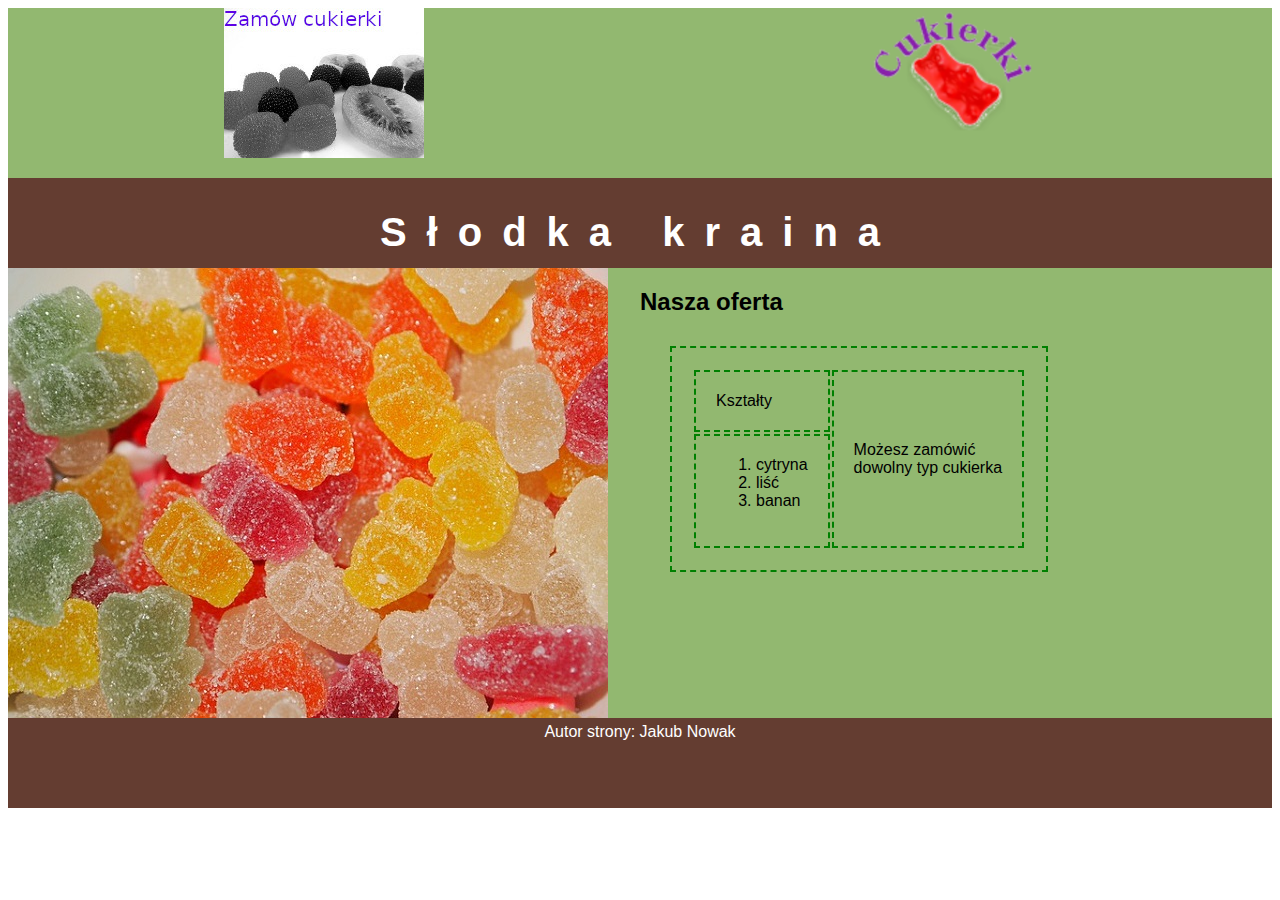
<file: cukierki/index.html>
<html>
    <head>
        <meta charset="UTF-8">
        <title>Fabryka żelków</title>
        <link rel="stylesheet" href="styl10.css">
    </head>
    <body>
        <div id="guraL">
          <a href="zamowienie.html"><img src="cukierki1.jpg"></a>
        </div>
        <div id="guraP">
            <a href="index.html"><img src="logotyp.png" alt="Nasze logo"></a>
        </div>
        <div id="baner">
            <h1>Słodka kraina</h1>
        </div>
        <div id="dolL">
            <img src="cukierki3.jpg" alt="Nasze cukierki">
        </div>
        <div id="dolP">
            <h2>Nasza oferta</h2>
            <table>
                <tr>
                    <td>Kształty</td>
                    <td rowspan="2">Możesz zamówić<br> dowolny typ cukierka</td>
                </tr>
                <tr>
                    <td>
                        <ol>
                            <li>cytryna</li>
                            <li>liść</li>
                            <li>banan</li>
                        </ol>
                    </td>
                </tr>
            </table>
        </div>
        <div id="stopka">
            Autor strony: Jakub Nowak
        </div>
</body>
</html>
</file>
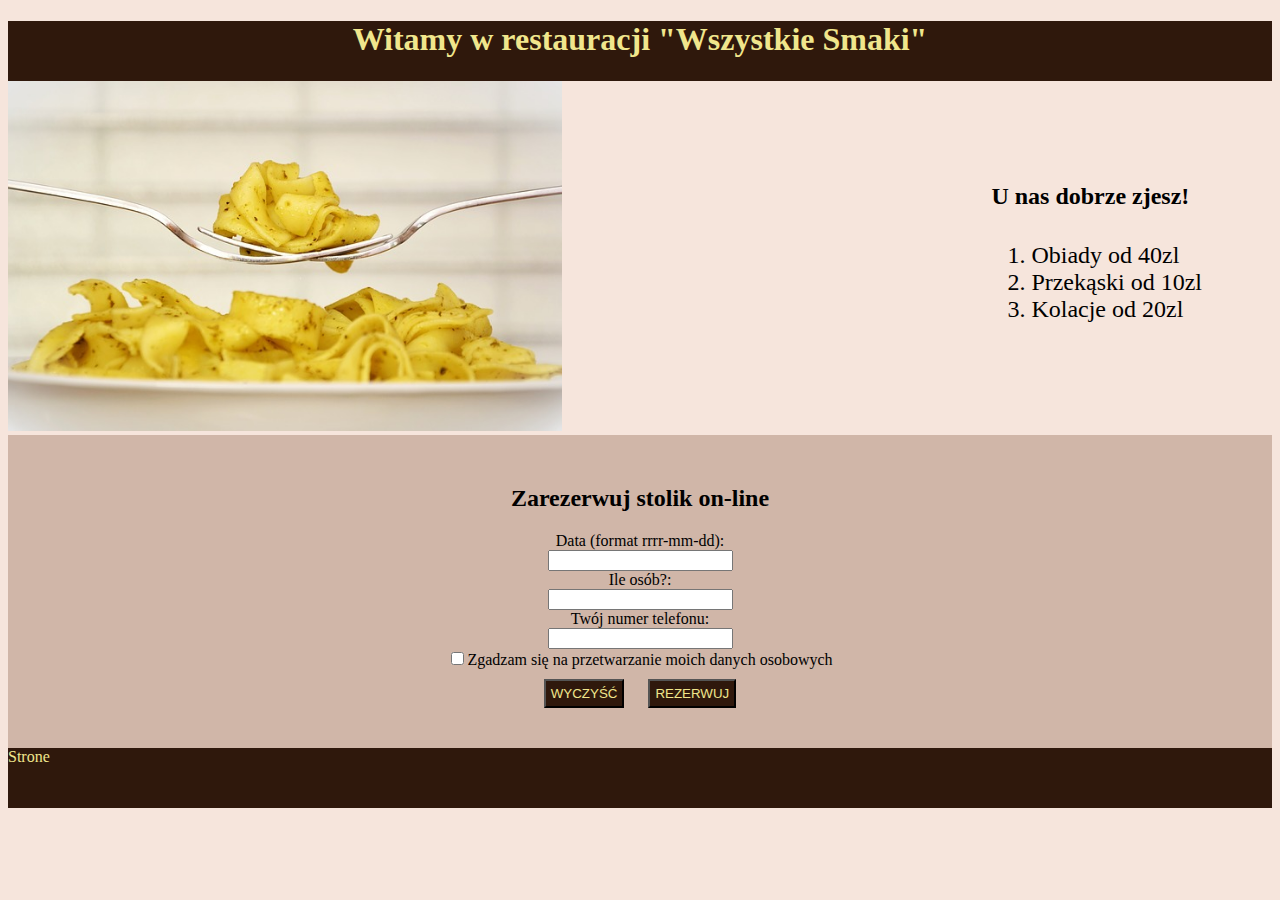
<file: menu/index.html>
<!DOCTYPE html>
<head>
	<link rel="stylesheet" href="styl_1.css">
</head>
<body>
<header>
	<h1>Witamy w restauracji "Wszystkie Smaki"</h1>
</header>
<section class="left">
	<img src="menu.jpg" alt="Nasze danie">
</section>
<section class="right">
	<h4>U nas dobrze zjesz!</h4>
	<ol>
		<li>Obiady od 40zl</li>
		<li>Przekąski od 10zl</li>
		<li>Kolacje od 20zl</li>
	</ol>
</section>
<section class="under">
	<h2>Zarezerwuj stolik on-line</h2>
	<form action="index.html" method="post">
		Data (format rrrr-mm-dd):</br>
		<input name="date"></br>
		Ile osób?:</br>
		<input type="peeps" name="peep"></br>
		Twój numer telefonu:</br>
		<input type="number" name="num"></br>
	<input type="checkbox" name="check">Zgadzam się na przetwarzanie moich danych osobowych</br>
	<button type="reset" name="reset">WYCZYŚĆ</button>
	<button type="submit" name="submit">REZERWUJ</button>
	</form>
</section>
<footer>
Strone
</footer>
</body>
</html>
</file>
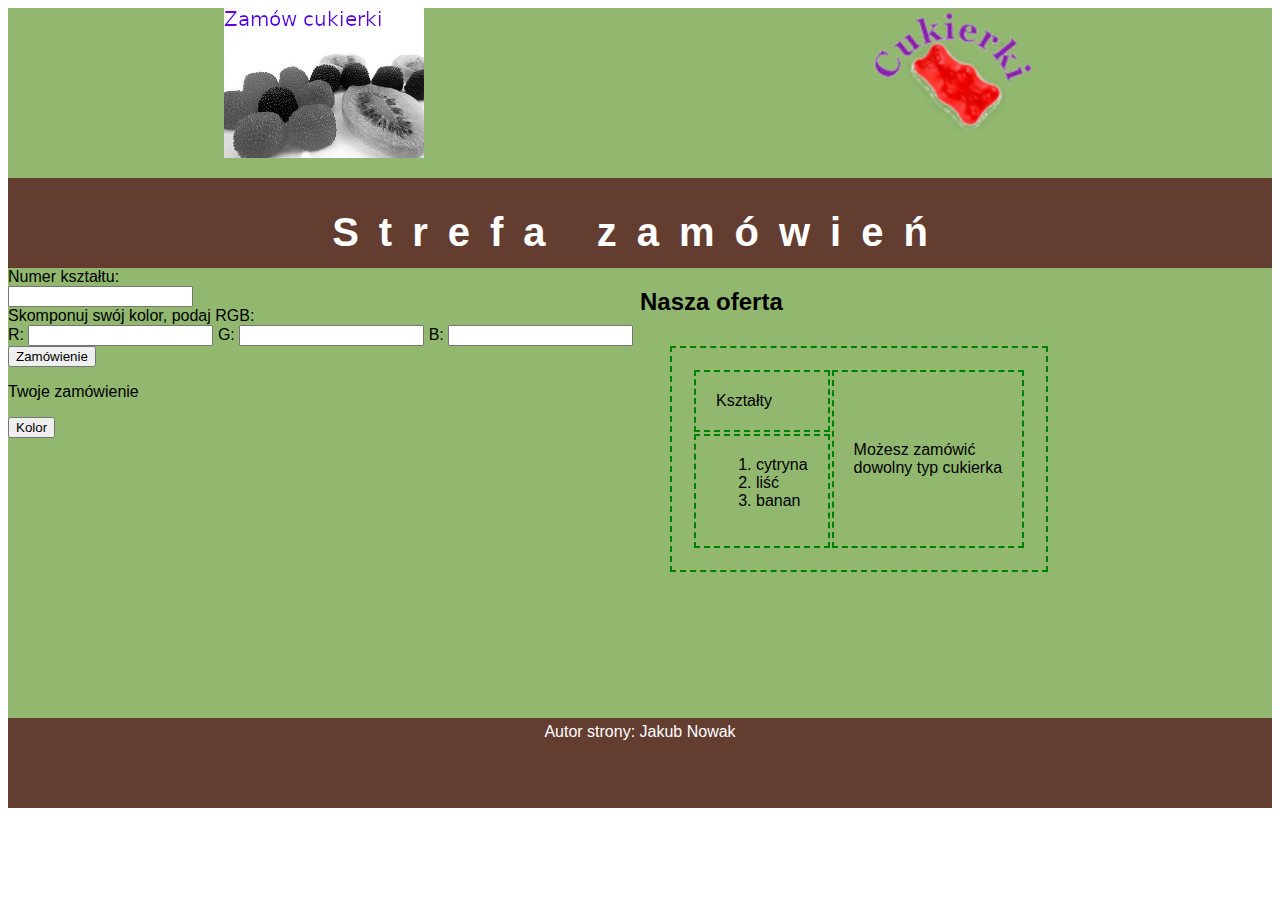
<file: cukierki/zamowienie.html>
<html>
    <head>
        <meta charset="UTF-8">
        <title>Fabryka żelków</title>
        <link rel="stylesheet" href="styl10.css">
    </head>
    <body>
        <div id="guraL">
            <a href="zamowienie.html"><img src="cukierki1.jpg"></a>
        </div>
        <div id="guraP">
            <a href="index.html"><img src="logotyp.png" alt="Nasze logo"></a>
        </div>
        <div id="baner">
            <h1>Strefa zamówień</h1>
        </div>
        <div id="dolL">
            Numer kształtu: <br>
            <input type="number" id="number"><br>
            Skomponuj swój kolor, podaj RGB:<br>
            R: <input type="number" id="R">
            G: <input type="number" id="G">
            B: <input type="number" id="B"><br>
            <button type="button" onclick="oblicz()">Zamówienie</button><br>
            <p id="text1">Twoje zamówienie</p>
            <button type="button" value = "Kolor" id="buttonId">Kolor</button>
            
        </div>
        <div id="dolP">
            <h2>Nasza oferta</h2>
            <table>
                <tr>
                    <td>Kształty</td>
                    <td rowspan="2">Możesz zamówić<br> dowolny typ cukierka</td>
                </tr>
                <tr>
                    <td>
                        <ol>
                            <li>cytryna</li>
                            <li>liść</li>
                            <li>banan</li>
                        </ol>
                    </td>
                </tr>
            </table>
        </div>
        <div id="stopka">
            Autor strony: Jakub Nowak
        </div>
        <script>
          function oblicz()
            {
                let number = document.getElementById("number").value;
                let text1 = document.getElementById("text1");

                if (number == 1)
                    text1.innerHTML = "Twoje zamówienie to cukierek cytryna";
                else if (number == 2)
                    text1.innerHTML = "Twoje zamówienie to cukierek liść";
                else if (number == 3)
                    text1.innerHTML = "Twoje zamówienie to cukierek banan";
                else if (number < 1 || number > 3)
                    text1.innerHTML = "Twoje zamówienie to cukierek inny";

                RGB();
            }

            function RGB()
            {
                let R = document.getElementById("R").value;
                let G = document.getElementById("G").value;
                let B = document.getElementById("B").value;
                document.getElementById("buttonId").style.backgroundColor = 'rgb(' + R + ',' + G + ',' + B + ')';
            }
        </script>
    </body>
</html>
</file>
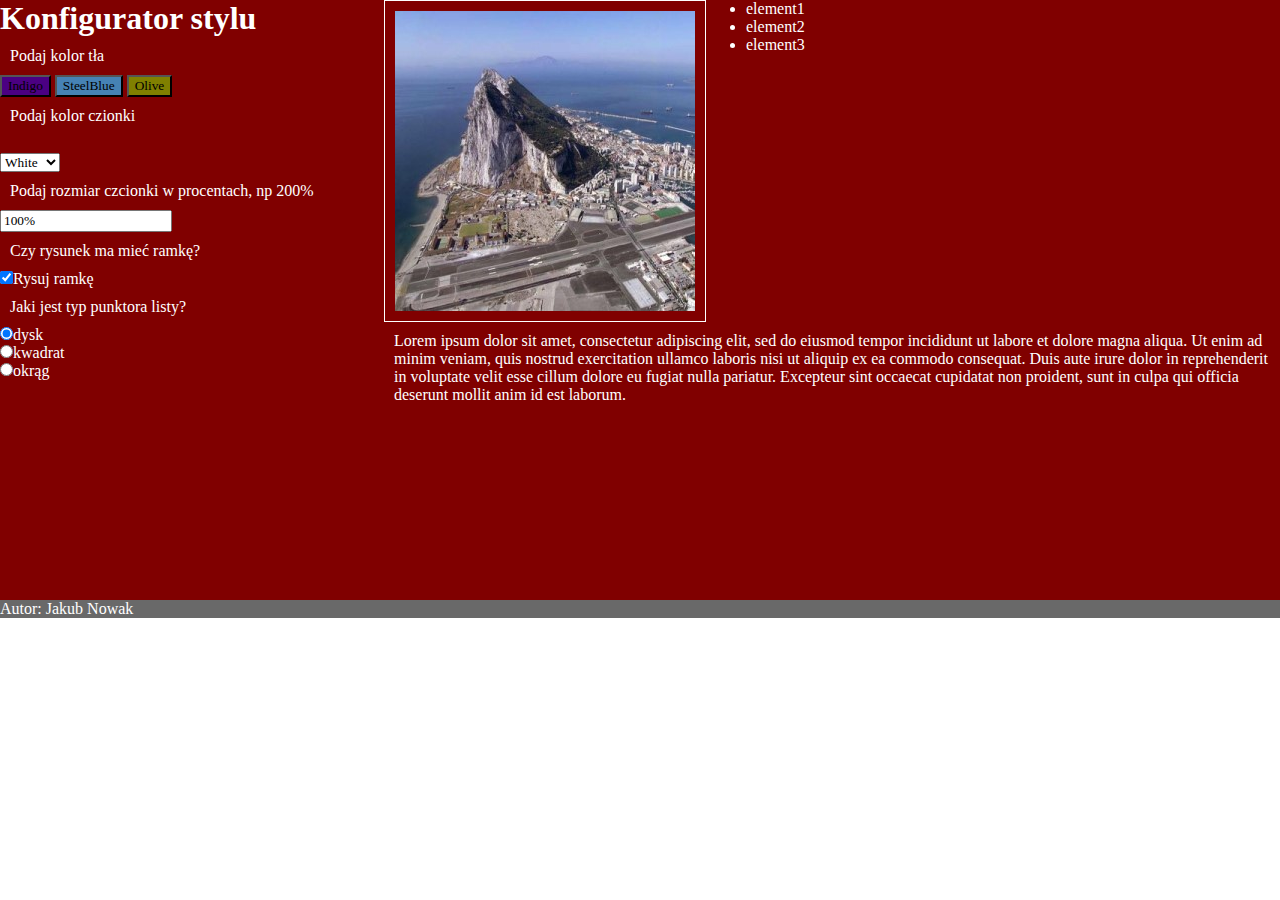
<file: gibaaratraa/konfigurator.html>
<!DOCTYPE html>
<head>
    <meta charset="UTF-8">
    <title>Style w JavaScript</title>
    <link rel="stylesheet" href="styl6.css">
</head>

<body>
    <main class="wrapper" id="wrapper">
        <div class="left" id="left">
            <h1>Konfigurator stylu</h1>
            <p>Podaj kolor tła</p>
            <button id="indigo" onclick="change_to_indigo()">Indigo</button>
            <button id="steelblue" onclick="change_to_steelblue()">SteelBlue</button>
            <button id="olive" onclick="change_to_olive()">Olive</button>
            <p>Podaj kolor czionki</p><br>
            <select onchange="change_font_color()" class="list" id="list">
                <option value="white">White</option>
                <option value="tan">Tan</option>
                <option value="bisque">Bisque</option>
                <option value="plum">Plum</option>
            </select>
            <p>Podaj rozmiar czcionki w procentach, np 200%</p>
            <input type="text" id="czcionka" onchange="change_size()" value="100%">
            <p>Czy rysunek ma mieć ramkę?</p>
            <input type="checkbox" id="box" class="box" onchange="change_border()" checked>Rysuj ramkę<br>
            <p>Jaki jest typ punktora listy?</p>
            <input type="radio" checked onchange="radio('dysk')" name="punkt">dysk<br>
            <input type="radio" onchange="radio('kwadrat')" name="punkt">kwadrat<br>
            <input type="radio" onchange="radio('okrąg')" name="punkt">okrąg<br>
        </div>

        <div class="right" id="right">
            <img src="gibraltar.png" alt="półwysep Gibraltar" id="img">
            <ul id="lista2">
                <li>element1</li>
                <li>element2</li>
                <li>element3</li>
            </ul>
            <p>Lorem ipsum dolor sit amet, consectetur adipiscing elit, sed do eiusmod tempor incididunt ut
                labore et dolore magna aliqua. Ut enim ad minim veniam, quis nostrud exercitation ullamco laboris nisi
                ut aliquip ex ea commodo consequat. Duis aute irure dolor in reprehenderit in voluptate velit esse
                cillum dolore eu fugiat nulla pariatur. Excepteur sint occaecat cupidatat non proident, sunt in culpa
                qui officia deserunt mollit anim id est laborum.</p>
        </div>

    </main>

    <div class="stopka">
        Autor: Jakub Nowak
    </div>

 <script>
const change_to_indigo = () => {
    document.getElementById('right').style.backgroundColor = "indigo";
}
const change_to_steelblue = () => {
    document.getElementById('right').style.backgroundColor = "steelblue";
}
const change_to_olive = () => {
    document.getElementById('right').style.backgroundColor = "olive";
}
const change_font_color = () => {
    let x = document.getElementById('list').value;
    document.getElementById('right').style.color = x;
}
const change_size = () => {
    let x = document.getElementById('czcionka').value;
    document.getElementById('right').style.fontSize = x;
}
const change_border = () => {
    if (document.getElementById('box').checked) {
        document.getElementById('img').style.border = '1px solid white';
    }
    else {
        document.getElementById('img').style.border = 'none';
    }
}
const radio = (rad) => {
    let radiopalette = document.getElementById('lista2');
    if (rad == 'dysk') {
        radiopalette.style.listStyle = 'disc';
    }
    if (rad == 'kwadrat') {
        radiopalette.style.listStyle = 'square';
    }
    if (rad == 'okrąg') {
        radiopalette.style.listStyle = 'circle';
    }

}
</script>
</body>
</html>
</file>
<file: cukierki/styl10.css>
body {
    font-family: Helvetica;
}
table, td {
    border: 2px dashed green;
    margin: 30px;
    padding: 20px;
}

h1 {
    letter-spacing: 20px;
    font-size: 250%;
}
#guraL, #guraP {
    background-color: rgb(146,184,112);
    text-align: center;
    width: 50%;
    height: 170px;
    float: left;
}

#baner, #stopka {
    clear: both;
    background-color: rgb(100,61,49);
    color: white;
    text-align: center;
    height: 80px;
    padding: 5px;
}

#dolL, #dolP {
    background-color: rgb(146,184,112);
    width: 50%;
    height: 450px;
    float: left;
}
#buttonId {
    background-color: var()
}
</file>
<file: menu/styl_1.css>
body{
	background-color: #f6e5dc;
	font-family: Verdena;
}
header{
	background-color: #2F180C;
	text-align: center;
	color: khaki;
	height: 60px;
}
.left{
	width: 60%;
	float: left;
}
.right{
	font-size: 150%;
	padding: 70px;
	float: right;
}
.under{
	background-color: #D0B6A8;
	text-align: center;
	padding: 30px;
	clear: both;
}
footer{
	background-color: #2F180C;
	color: khaki;
	height: 60px;
}
img{
	height: 350px;
}
button{
	margin: 10px;
	padding: 5px;
	background-color: #2F180C;
	color: khaki;
}
</file>
<file: gibaaratraa/styl6.css>
* {
    font-family: Georgia;
    margin: 0 auto;
}
.left {
    background-color: maroon;
    color: white;
    height: 600px;
    width: 30%;
    float: left;
}
.right {
    background-color: maroon;
    color: white;
    height: 600px;
    width: 70%;
    overflow: auto;
    float: left;
}
.stopka {
    background-color: dimgray;
    color: white;
    clear: both;
}
img {
    padding: 10px;
    border: solid 1px white;
}
#indigo {
    background-color: indigo;
}
#steelblue {
    background-color: steelblue;
}
#olive {
    background-color: olive;
}

.right * {
    float: left;

}

.right p {
    float: left;
}

p {
    padding: 10px;
    clear: both;
}

li {
    clear: both;
}
</file>
